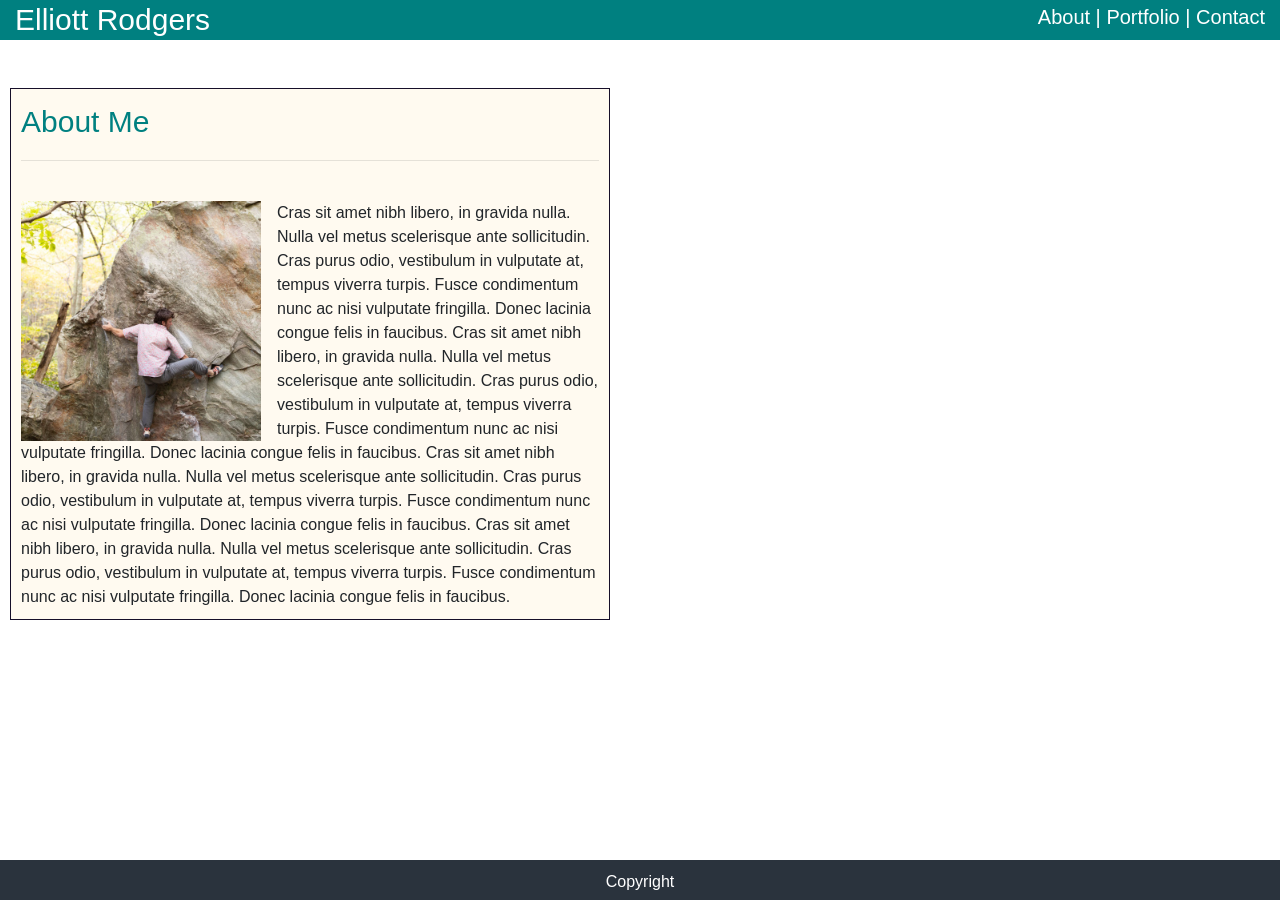
<file: homework/hw_2-portfolio/index.html>
<!DOCTYPE html>
<html lang="en">
<head>
    <meta charset="UTF-8">
    <meta name="viewport" content="width=device-width, initial-scale=1.0">
    <link rel="stylesheet" href="https://stackpath.bootstrapcdn.com/bootstrap/4.4.1/css/bootstrap.min.css" integrity="sha384-Vkoo8x4CGsO3+Hhxv8T/Q5PaXtkKtu6ug5TOeNV6gBiFeWPGFN9MuhOf23Q9Ifjh" crossorigin="anonymous">
    <link rel="stylesheet" href="index.css">
    <title></title>
</head>

<body>
        <div class="row nav">
            <div class="col-sm-6 justify-content-sm-start myName">Elliott Rodgers</div>
            <div class="col-sm-6 justify-content-sm-end head links"><a href="index.html">About</a><span> | </span><a href="portfolio.html">Portfolio</a><span> | </span><a href="contact.html">Contact</a></div>
        </div>
        <div class="container">
    <br><br>
        <div class="body-cont">
            <div class="body-head">About Me</div>
            <hr><br class="stay">            
            <img class="align-self-start mr-3" src="181028_013.jpg" alt="Generic placeholder image">
            <div>
                Cras sit amet nibh libero, in gravida nulla. Nulla vel metus scelerisque ante sollicitudin. Cras purus odio, vestibulum in vulputate at, tempus viverra turpis. Fusce condimentum nunc ac nisi vulputate fringilla. Donec lacinia congue felis in faucibus. Cras sit amet nibh libero, in gravida nulla. Nulla vel metus scelerisque ante sollicitudin. Cras purus odio, vestibulum in vulputate at, tempus viverra turpis. Fusce condimentum nunc ac nisi vulputate fringilla. Donec lacinia congue felis in faucibus. Cras sit amet nibh libero, in gravida nulla. Nulla vel metus scelerisque ante sollicitudin. Cras purus odio, vestibulum in vulputate at, tempus viverra turpis. Fusce condimentum nunc ac nisi vulputate fringilla. Donec lacinia congue felis in faucibus. Cras sit amet nibh libero, in gravida nulla. Nulla vel metus scelerisque ante sollicitudin. Cras purus odio, vestibulum in vulputate at, tempus viverra turpis. Fusce condimentum nunc ac nisi vulputate fringilla. Donec lacinia congue felis in faucibus.
            </div>              
        </div>
    </div>    
    <footer>
        <div id="foot">Copyright</div>
    </footer>

</body>
</html>
</file>
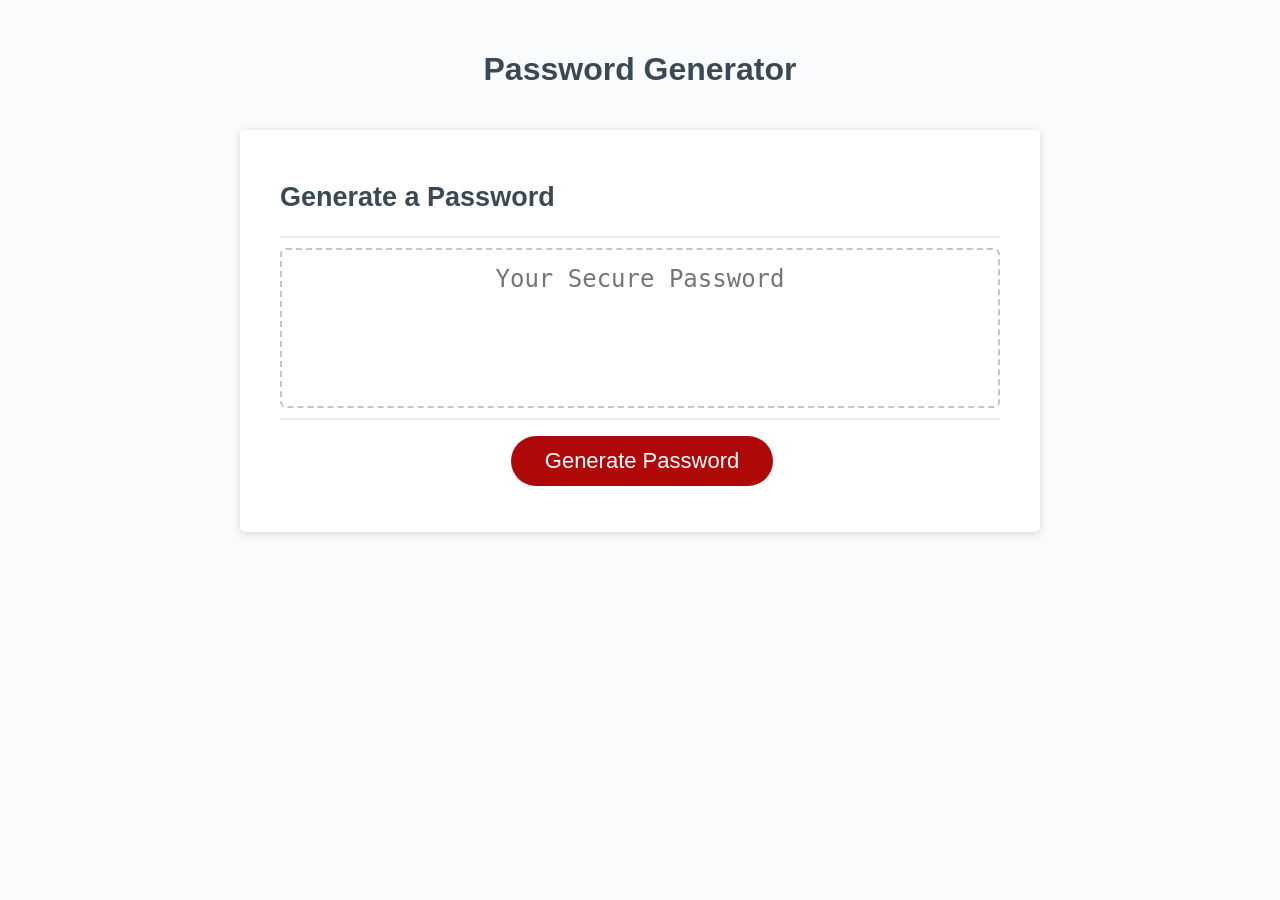
<file: homework/hw_3-password/index.html>
<!DOCTYPE html>
<html lang="en">
  <head>
    <meta charset="UTF-8" />
    <meta name="viewport" content="width=device-width, initial-scale=1.0" />
    <meta http-equiv="X-UA-Compatible" content="ie=edge" />
    <title>Password Generator</title>
    <link rel="stylesheet" href="style.css" />
  </head>
  <body>
    <div class="wrapper">
      <header>
        <h1>Password Generator</h1>
      </header>
      <div class="card">
        <div class="card-header">
          <h2>Generate a Password</h2>
        </div>
        <div class="card-body">
          <textarea
            readonly
            id="noCommas"
            class="wampa"
            placeholder="Your Secure Password"
            aria-label="Generated Password"
          ></textarea>
        </div>
        <div class="card-footer">
          <button id="generate" class="btn">Generate Password</button>
        </div>
      </div>
    </div>
    <script src="script.js"></script>
  </body>
</html>
</file>
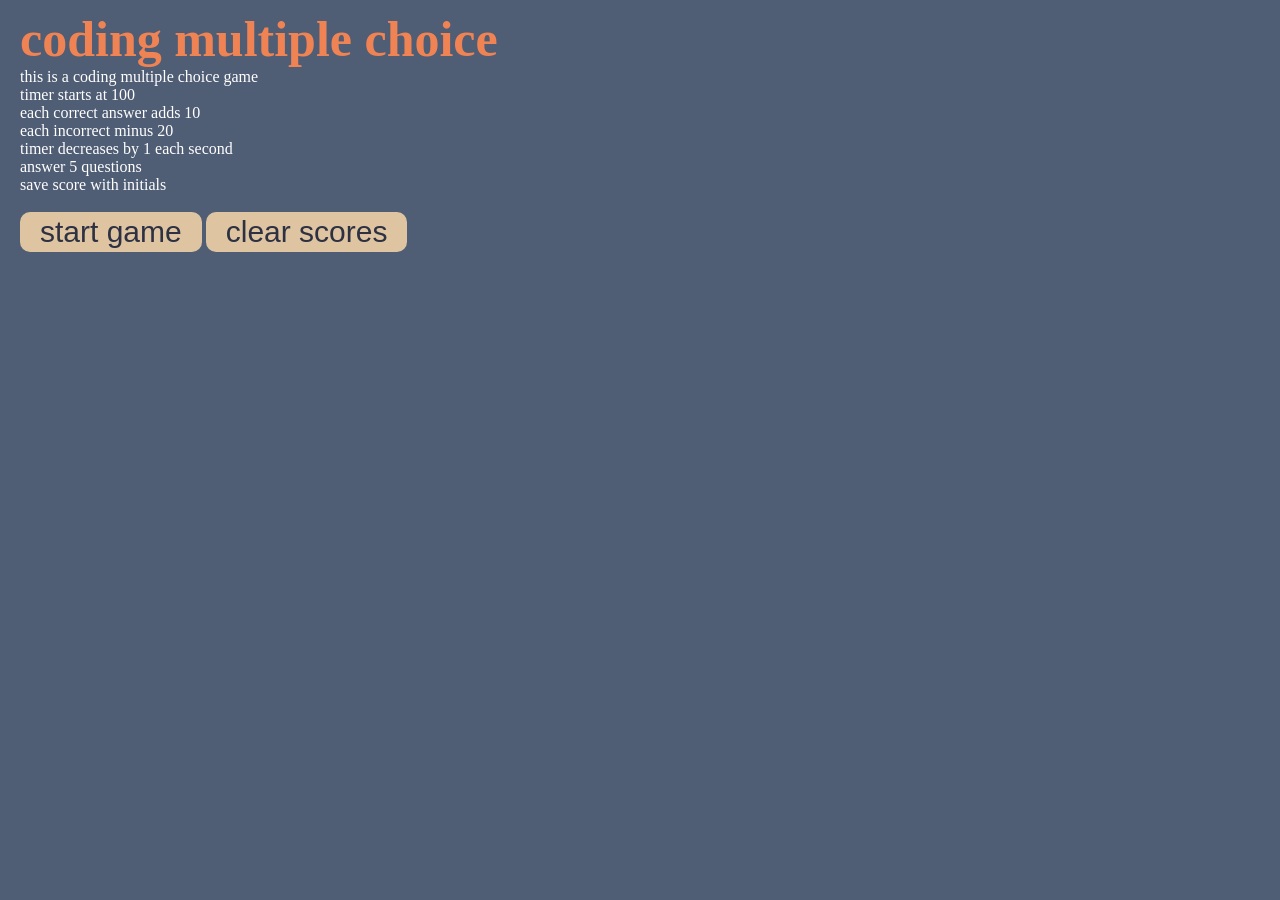
<file: homework/hw_4-multiple_Choice/index.html>
<!DOCTYPE html>
<html lang="en">
<head>
    <meta charset="UTF-8">
    <meta name="viewport" content="width=device-width, initial-scale=1.0">
    <link rel="stylesheet" href="mult.css">
    <title>Document</title>
</head>
<body>
    <div class="main-cont">
        <div class="body-cont">
            <!-- permanent div -->
            <div id="header">
                <div id="timer">timer</div>
            </div>

            <!-- temporary div -->
            <div id="title">
                <h1 id="hone">coding multiple choice</h1>
                <div id="expl">this is a coding multiple choice game<br>timer starts at 100<br>each correct answer adds 10<br>each incorrect minus 20<br>timer decreases by 1 each second<br>answer 5 questions<br>save score with initials
                </div><br>
                <button id="start-game">start game</button>
                <button id="clear-score">clear scores</button>
            </div>
        </div>

        <!-- introduce div contents onclick -->
        <div id="card-div"></div>

        <!-- score card -->
        <div class="puntos">
            <div class="brake">
                <form id="score-form">
                    <label for="init-score">enter your initials and save score: </label>
                    <input type="text" id="init-score">
                </form>
            </div>
            <button id="load-start">return to start</button>
            <div class="container">
                <div>
                    <ul id="score-list"></ul>
                </div>
                <div id="one-sub">
                    <img id="get-one">
                </div>
            </div>
        </div>  
    </div>    

    <script src="mult.js"></script>
</body>
</html>
</file>
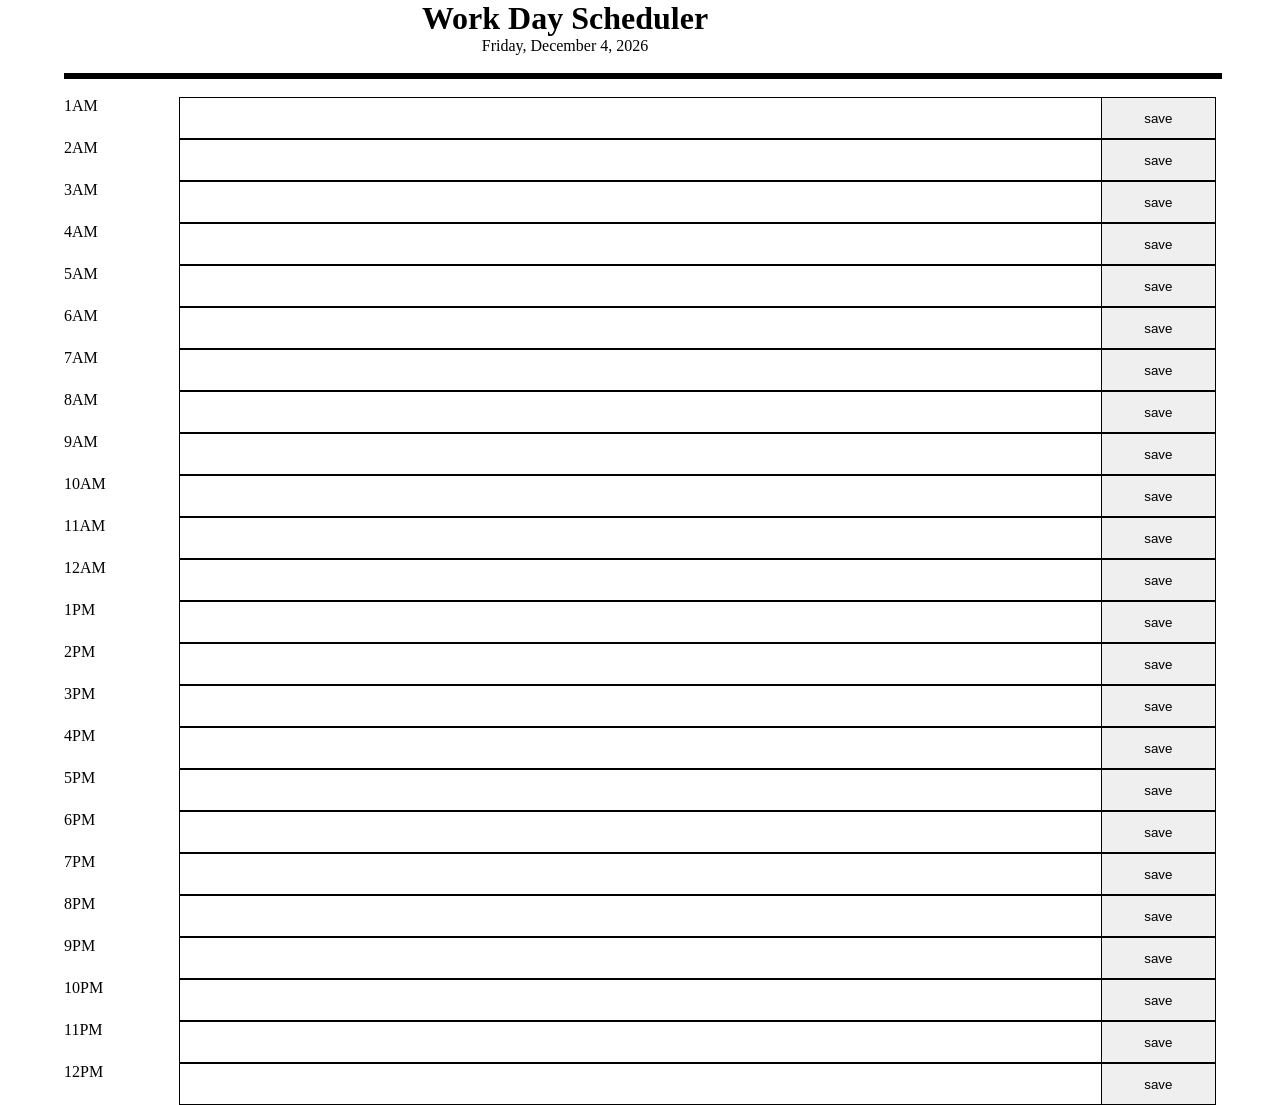
<file: homework/hw_5-workday/index.html>
<!DOCTYPE html>
<html lang="en">
<head>
    <meta charset="UTF-8">
    <meta name="viewport" content="width=device-width, initial-scale=1.0">
    <script src="https://ajax.googleapis.com/ajax/libs/jquery/3.4.1/jquery.min.js"></script>
    <link rel="stylesheet" href="workday_Calendar.css">
    <title>Document</title>
</head>
<body>
    <div id="title">
        <h1>Work Day Scheduler</h1>
        <div id="date"></div>
    </div>
    <!-- <div class="drop-div">
        <button class="drop-btn">dropdown</button>
        <div id="drop-down" class="dropdown-content">
            <button class="btn1" id="btn0">day</button>
            <br>
            <button class="btn1" id="btn1">week</button>
            <br>
            <button class="btn1" id="btn2">month</button>
            <br>
            <button class="btn1" id="btn3">year</button>
        </div>
    </div>
    <button class="save-block">save changes</button> -->
    

    <br><hr><br>
    <div id="week-header">
        <div id="week-header1" class="week-header"></div>
        <div id="week-header2" class="week-header"></div>
    </div>
    <div id="cal-cont">
        <div id="hour-block"></div>
        <div id="form-block"></div>
        <div id="save-block"></div>
    </div>
    
    <script src="workday_Calendar.js"></script>
</body>
</html>
</file>
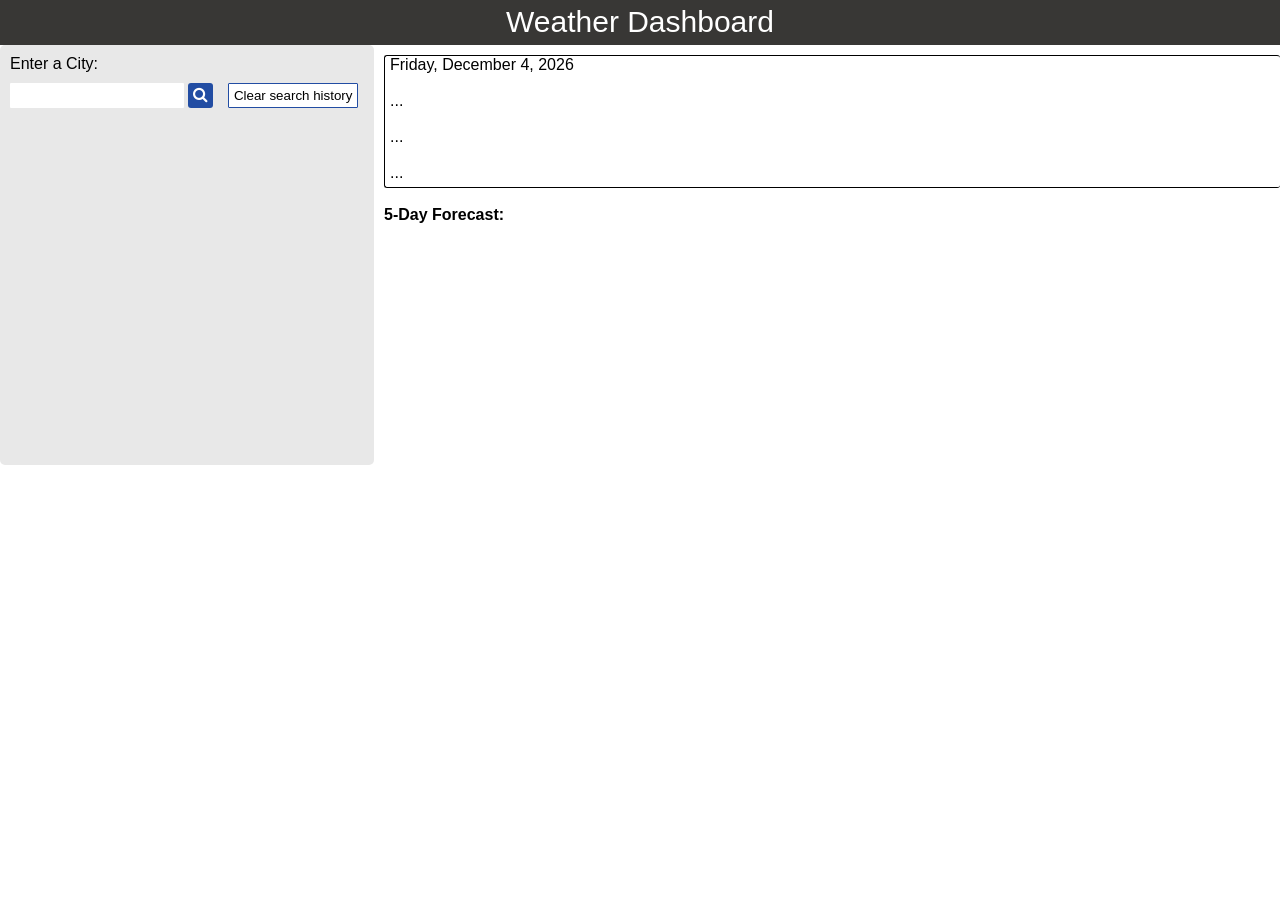
<file: homework/hw_6-weather/index.html>
<!DOCTYPE html>
<html lang="en">
<head>
    <meta charset="UTF-8">
    <meta name="viewport" content="width=device-width, initial-scale=1.0">
    <script src="https://ajax.googleapis.com/ajax/libs/jquery/3.4.1/jquery.min.js"></script>
    <link rel="stylesheet" href="https://cdnjs.cloudflare.com/ajax/libs/font-awesome/4.7.0/css/font-awesome.min.css">
    <link rel="stylesheet" href="weather.css">
    <title>Document</title>
</head>
<body>
    <header>Weather Dashboard</header>

    <div id="body-cont">
        <!-- 2 columns -->
        <div id="search-col">
            <div id="top-left">
                <div id="enter-city">Enter a City:</div>
                <input id="city">
                <i id="search" class="fa fas fa-search"></i>
                <button id="clear-search">Clear search history</button>
                <br>
            </div>
            <div id="bottom-left">
                <div id="search-history"></div>
            </div>
        </div>        

        <div id="card-col">
            <div id="current-day">
                <div id="city-date">...</div>
                <br>
                <div id="temp">...</div>
                <br>
                <div id="wind-speed">...</div>
                <br>
                <div id="uv-index">...</div>
            </div>
            <br>
            <div id="five-day-forecast">
                <p class="heavy">5-Day Forecast:</p>
                <!-- 5 columns -->
                <div id="forecast-cont"></div>
            </div>
        </div>
    </div>

    <script src="weather.js"></script>
</body>
</html>
</file>
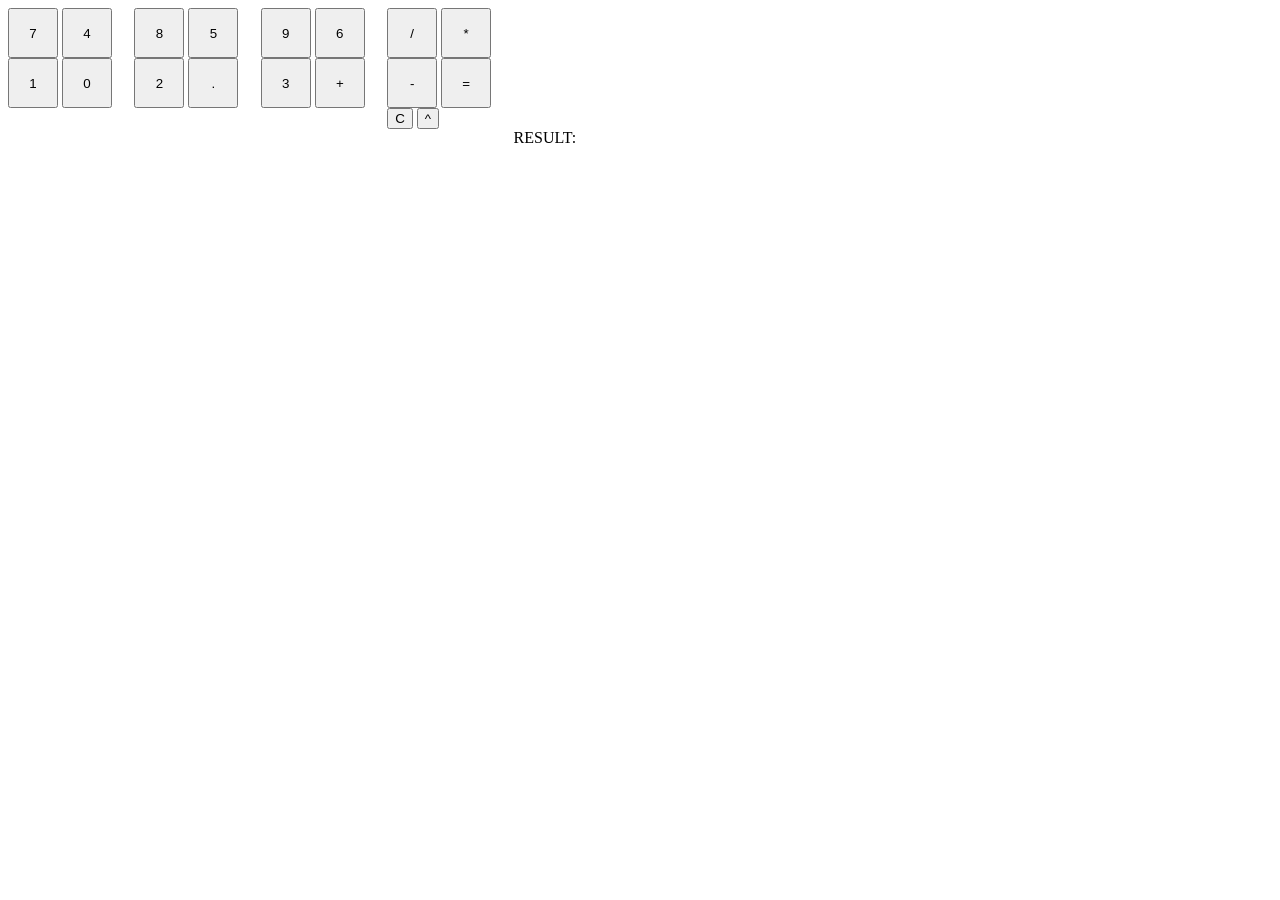
<file: javascript/calc/index.html>
<!DOCTYPE html>
<html lang="en">
<head>
    <meta charset="UTF-8">
    <meta name="viewport" content="width=device-width, initial-scale=1.0">
    <link rel="stylesheet" href="calc.css">
    <title>Document</title>
</head>
<body>
    <div id="main-cont">
        <div id="button-cont">
            <div id="col1">
                <button class="bute">7</button>
                <button class="bute">4</button>
                <button class="bute">1</button>
                <button class="bute">0</button>
            </div>
            <div id="col2">
                <button class="bute">8</button>
                <button class="bute">5</button>
                <button class="bute">2</button>
                <button class="bute">.</button>
            </div>
            <div id="col3">
                <button class="bute">9</button>
                <button class="bute">6</button>
                <button class="bute">3</button>
                <button class="bute">+</button>
            </div>
            <div id="col4">
                <button class="bute">/</button>
                <button class="bute">*</button>
                <button class="bute">-</button>
                <button class="bute">=</button>
                <button id="clear">C</button>
                <button id="carat">^</button>
            </div>            
        </div>
        
        <div id="result-cont"></div>
        <br>
        <div>
            <div>RESULT: </div>
            <div id="maths"></div>
        </div>
    </div>
    <script type="text/javascript" src="calc.js"></script>   
</body>
</html>
</file>
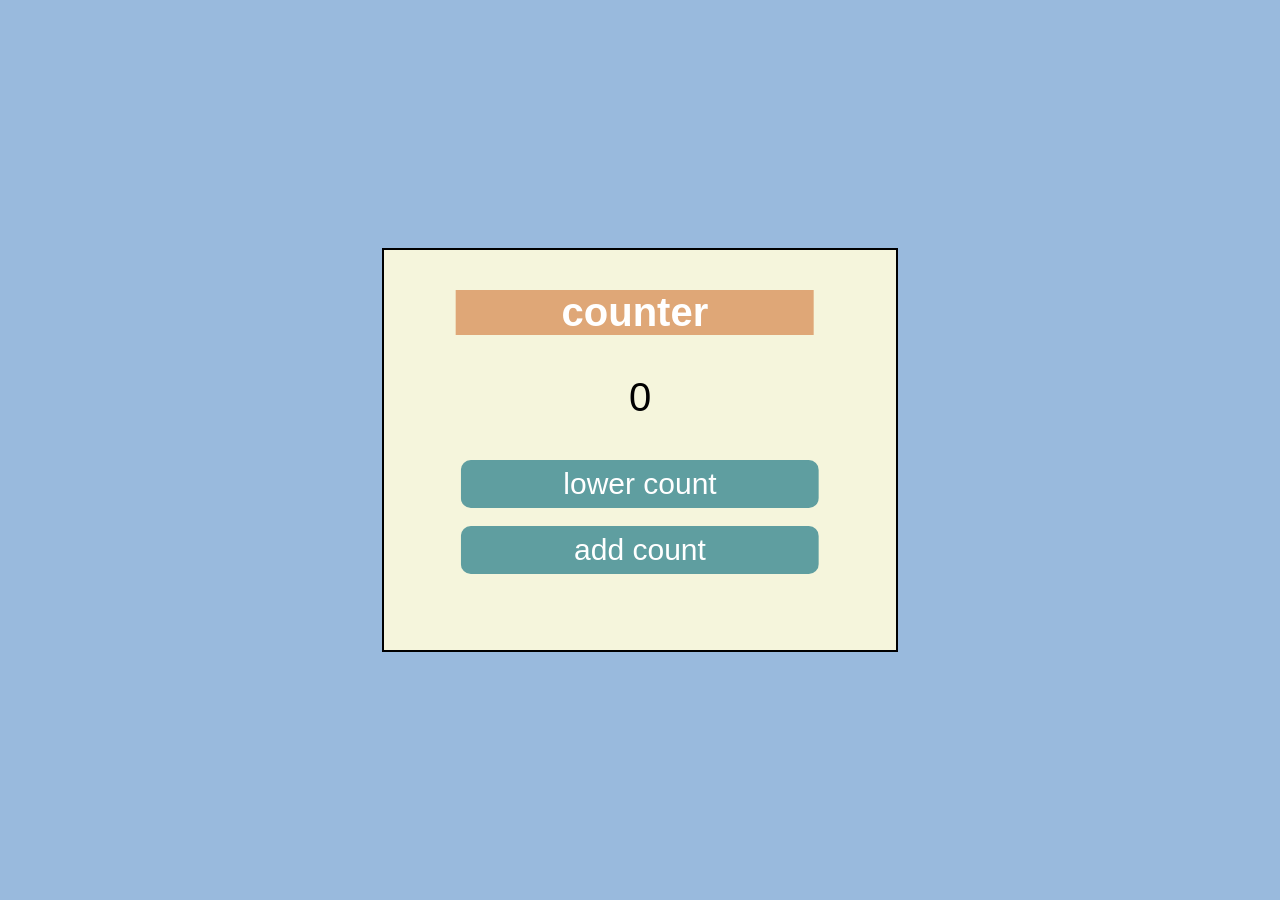
<file: javascript/counter/index.html>
<!DOCTYPE html>
<html>
<head>
   <meta charset="UTF-8">
   <link rel="stylesheet" type="text/css" href="counter.css">
   <script type="text/javascript" src="counter.js"></script>
</head>

<body>
   <div id="box">
    <h3 class="cent">counter</h3>
    <p id="count" class="cent">0</p>

    <button id="lower" class="btn" onclick="lower()">lower count</button><br><br>
    <button id="raise" class="btn" onclick="raise()">add count</button>
   </div>
</body>
</html>
</file>
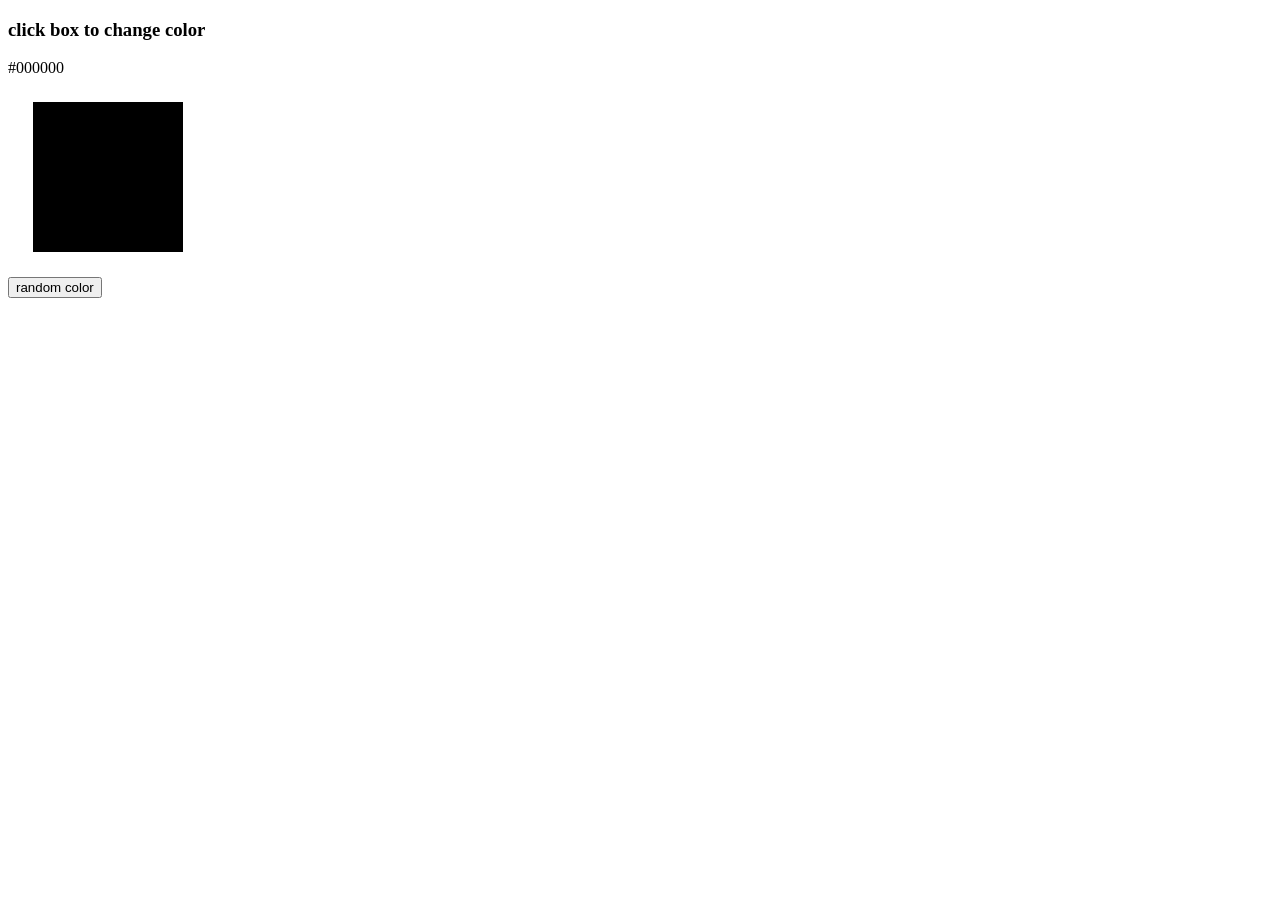
<file: javascript/hex/index.html>
<!DOCTYPE html>
<html>
    <head>
        <h3>click box to change color</h3>
    </head>

    <body>
        <p id="hold">#000000</p>

        <div id="box" style="height:150px; width:150px; background-color:#000000; margin:25px;"></div>
        <button id="button1">random color</button>
        <script type="text/javascript" src="change_Bgcl_Hex.js"></script>
    </body>
</html>
</file>
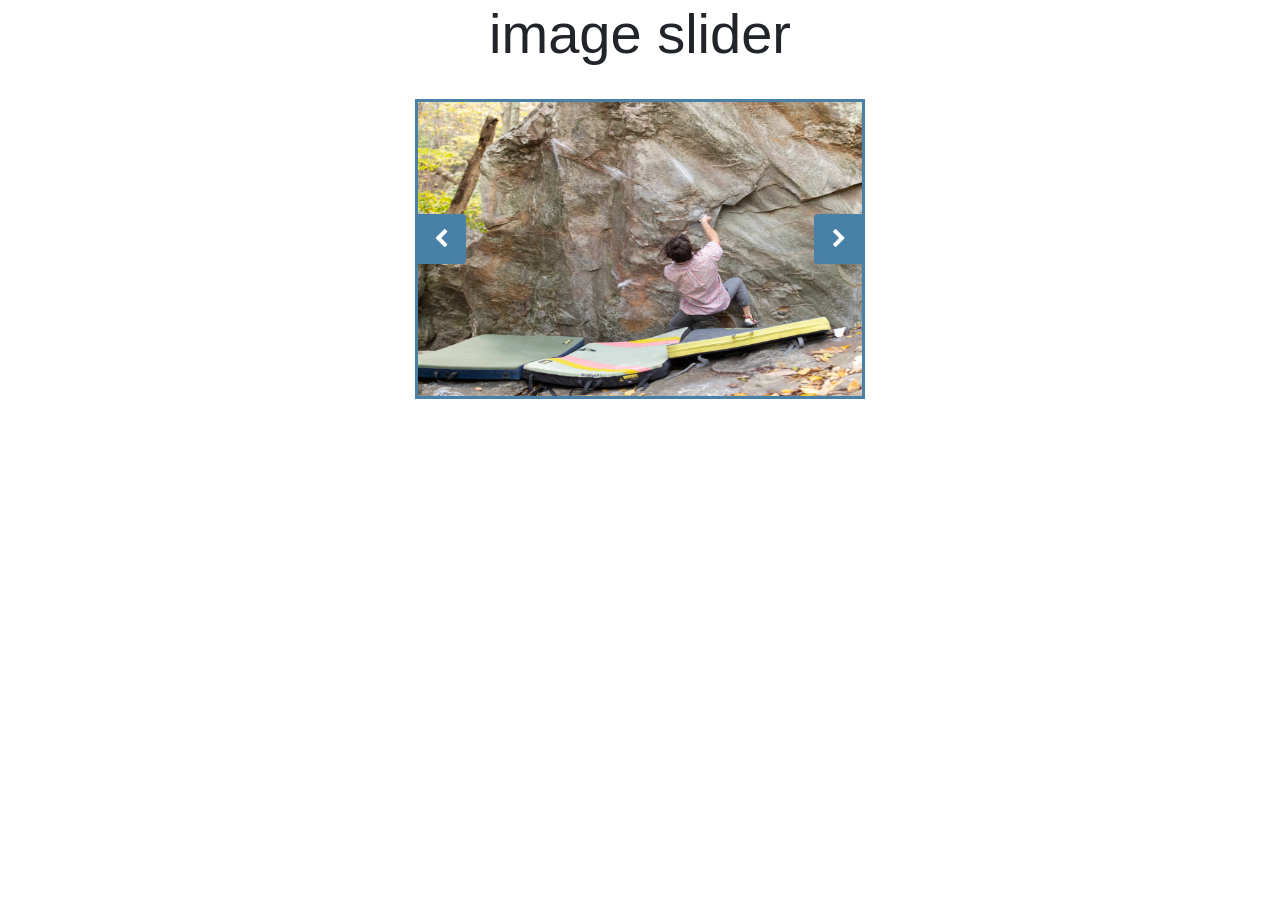
<file: javascript/image_Slider/index.html>
<!DOCTYPE html>
<html lang="en">
<head>
    <meta charset="UTF-8">
    <link rel="stylesheet" href="https://cdnjs.cloudflare.com/ajax/libs/font-awesome/4.7.0/css/font-awesome.min.css">
    <link rel="stylesheet" href="https://stackpath.bootstrapcdn.com/bootstrap/4.4.1/css/bootstrap.min.css" integrity="sha384-Vkoo8x4CGsO3+Hhxv8T/Q5PaXtkKtu6ug5TOeNV6gBiFeWPGFN9MuhOf23Q9Ifjh" crossorigin="anonymous">
    <link rel="stylesheet" type="text/css" href="image_Slider.css">
    <script type="text/javascript" src="image_Slider.js"></script>
    <h3 class="display-4">image slider</h3><br>
</head>
<body>
    <div id="father"><img class="img_fliud" id="img_Disp" src="181028_010.jpg">
        <div id="btn_Left"><button class="btn" onclick="left()"><i class="fa fa-chevron-left"></i></button></div>
        <div id="btn_Right"><button class="btn" onclick="right()"><i class="fa fa-chevron-right"></i></button></div>
    </div>
</body>
</html>
</file>
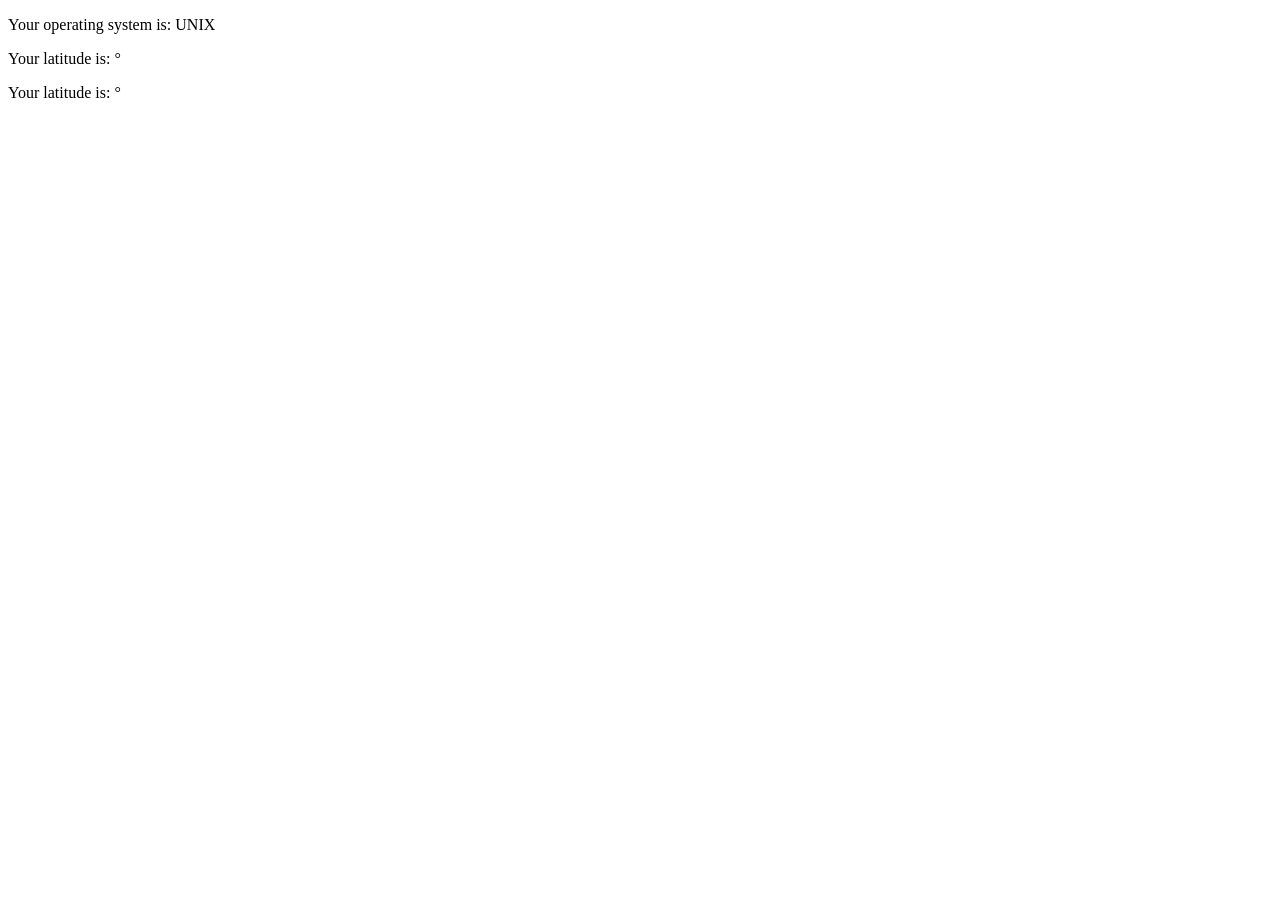
<file: javascript/OS_Lat_Lon/index.html>
<!DOCTYPE html>
<html lang="en">
<head>
    <meta charset="UTF-8">
    <meta name="viewport" content="width=device-width, initial-scale=1.0">
    <title>Document</title>
</head>
<body>
<!-- display operating system -->
    <p class="system">Your operating system is: 
        <span id="OS"></span>
    </p>
<!-- display latitude and longitude -->
    <p class = lat-lon>Your latitude is: <span id="lat"></span>°</p>
    <p class="lat-lon">Your latitude is: <span id="lon"></span>°</p>

    <script type="text/javascript" src="OS_Lat_Lon.js"></script>
</body>
</html>
</file>
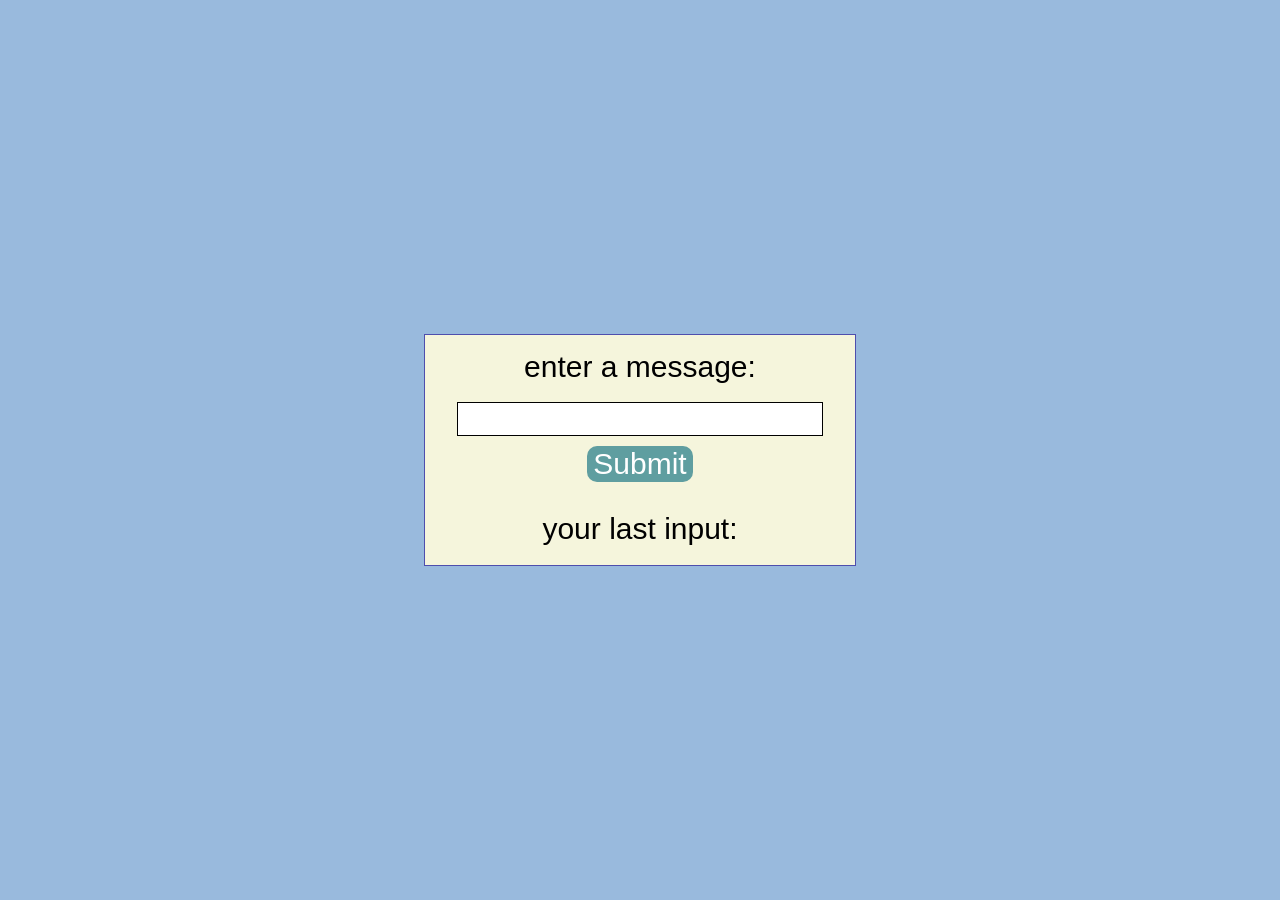
<file: javascript/pass_Quote/index.html>
<!DOCTYPE html>
<html>
<head>
    <meta charset="UTF-8">
    <script type="text/javascript" src="pass_Quote.js"></script>
    <link rel="stylesheet" type="text/css" href="pass_Quote.css">
</head>

<body>
    <div id="box">
        <form>
            <label class="size1">enter a message: </label><br><br>
            <input type="text" id="user_Input">
        </form>

        <input class="size1"type="submit" onclick=showInput()><br>
        <p class="size1">your last input: <span id="display"></span></p>
    </div>
</body>
</html>
</file>
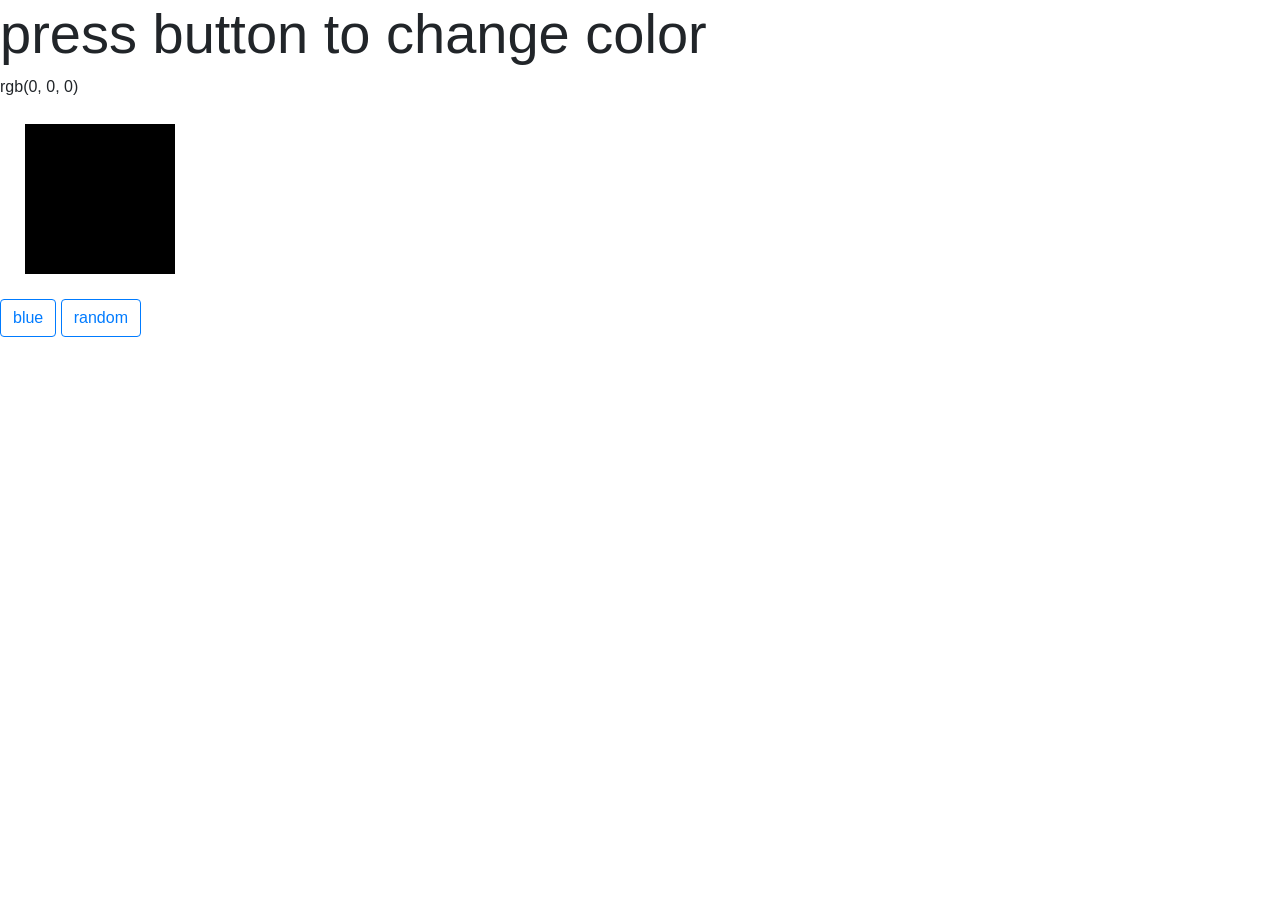
<file: javascript/rgb/index.html>
<!DOCTYPE html>
<html>
    <head>
        <title>change background color</title>
        <link rel="stylesheet" href="https://stackpath.bootstrapcdn.com/bootstrap/4.4.1/css/bootstrap.min.css" integrity="sha384-Vkoo8x4CGsO3+Hhxv8T/Q5PaXtkKtu6ug5TOeNV6gBiFeWPGFN9MuhOf23Q9Ifjh" crossorigin="anonymous">

    </head>

    <body>
        <h1 class="display-4">press button to change color</h1>
        <p id="hold">rgb(0, 0, 0)</p>

        <div id="box" style="height:150px; width:150px; background-color:rgb(0, 0, 0); margin:25px"></div>
        <button id="button1" class="btn btn-outline-primary">blue</button>
        <button id="button2" class="btn btn-outline-primary">random</button>
        <script type="text/javascript" src="change_Background_Color.js"></script>
    </body>
</html>
</file>
<file: homework/hw_2-portfolio/index.css>
html, body, * {
    margin: 0;
    padding: 0;
}

a {
    color: white;
}

a:hover {
    color: white;
}

.row {
    margin: 0;
    padding: 0;
}

.container {
    margin: 0;
    padding: 0;
    width: 100%;
}

.myName {
    font-size: 30px;
    transform: translate(0, -3px);    
}

img {
    width: 240px;
    height: auto;
    float: left;
}

.nav {
    background-color: teal;
    width: 100%;
    height: 40px;
    color: white;
    margin: 0;
}

.head {
    font-size: 20px;
    transform: translate(0, 2px);
}

.text-pad {
    text-align: left;
}

.body-cont {
    border: 1px solid #160F29;
    padding: 10px;
    background-color: #FFFAF0;
    min-height: 400px;
    width: 100%;
    max-width: 600px;
    margin-left: 10px;
    margin-right: 10px;
}

.body-head {
    font-size: 30px;
    color: teal;
}

footer {
    position: fixed;
    left: 0;
    bottom: 0;
    width: 100%;
    background-color: #2A333D;
    color: white;
    text-align: center;
    height: 40px;
}

#foot {
    padding-top: 10px;
}

.links {
    text-align: end;
}

@media only screen and (max-width: 576px) {
    .body-cont {
        width: 85%;
        margin-bottom: 50px;
    }
    img {
        width: 100%;
    }
    body {
        margin-bottom: 30px;
    }
    .nav {
        color: black;
        height: 45px;
    }
    .links,
    .myName {
        text-align: center;
    }
    a {
        color: black;
    }    
    a:hover {
        color: black;
    }
    .links {
        transform: translate(0, 0px);
    }
    .myName {
        transform: translate(0, -3px);
        font-size: 40px;
    }
}
</file>
<file: homework/hw_3-password/style.css>
*,
*::before,
*::after {
  box-sizing: border-box;
}

html,
body,
.wrapper {
  height: 100%;
  margin: 0;
  padding: 0;
}

body {
  font-family: sans-serif;
  background-color: #f9fbfd;
}

.wrapper {
  padding-top: 30px;
  padding-left: 20px;
  padding-right: 20px;
}

header {
  text-align: center;
  padding: 20px;
  padding-top: 0px;
  color: hsl(206, 17%, 28%);
}

.card {
  background-color: hsl(0, 0%, 100%);
  border-radius: 5px;
  border-width: 1px;
  box-shadow: rgba(0, 0, 0, 0.15) 0px 2px 8px 0px;
  color: hsl(206, 17%, 28%);
  font-size: 18px;
  margin: 0 auto;
  max-width: 800px;
  padding: 30px 40px;
}

.card-header::after {
  content: " ";
  display: block;
  width: 100%;
  background: #e7e9eb;
  height: 2px;
}

.card-body {
  min-height: 100px;
}

.card-footer {
  text-align: center;
}

.card-footer::before {
  content: " ";
  display: block;
  width: 100%;
  background: #e7e9eb;
  height: 2px;
}

.card-footer::after {
  content: " ";
  display: block;
  clear: both;
}

.btn {
  border: none;
  background-color: hsl(360, 91%, 36%);
  border-radius: 25px;
  box-shadow: rgba(0, 0, 0, 0.1) 0px 1px 6px 0px rgba(0, 0, 0, 0.2) 0px 1px 1px
    0px;
  color: hsl(0, 0%, 100%);
  display: inline-block;
  font-size: 22px;
  line-height: 22px;
  margin: 16px 16px 16px 20px;
  padding: 14px 34px;
  text-align: center;
  cursor: pointer;
}

button[disabled] {
  cursor: default;
  background: #c0c7cf;
}

.float-right {
  float: right;
}

.wampa {
  -webkit-appearance: none;
  -moz-appearance: none;
  appearance: none;
  border: none;
  display: block;
  width: 100%;
  padding-top: 15px;
  padding-left: 15px;
  padding-right: 15px;
  padding-bottom: 85px;
  font-size: 1.5rem;
  text-align: center;
  margin-top: 10px;
  margin-bottom: 10px;
  border: 2px dashed #c0c7cf;
  border-radius: 6px;
  resize: none;
  overflow: hidden;
}

@media (max-width: 690px) {
  .btn {
    font-size: 1rem;
    margin: 16px 0px 0px 0px;
    padding: 10px 15px;
  }

  #password {
    font-size: 1rem;
  }
}

@media (max-width: 500px) {
  .btn {
    font-size: 0.8rem;
  }
}
</file>
<file: homework/hw_4-multiple_Choice/mult.css>
* {
    margin: 0;
    padding: 0;
    border: 0;
}

.btn1 {
    display: block;
}

#score-form {
    display: none;
}

#load-start,
#timer {
    display: none;
}

.container {
    display: grid;
    grid-template-columns: 30% 70%;
    margin: 10px;
    grid-gap: 10px;
}

li {
    text-align: left;
}

.main-cont {
    margin-top: 10px;
    margin-left: 20px;
}

body {
    background-color: #4F5D75;
    color: #FFFFFF;
}

button {
    height: 40px;
    width: auto;
    padding-left: 20px;
    padding-right: 20px;
    font-size: 30px;
    border-radius: 10px;
    background-color: #DEC4A1;
    color: #2D3142;
    margin-bottom: 5px;
}

#title {
    width: 50%;
}

#hone {
    color: #EF8354;
    font-size: 50px;
}

#divy {
    font-size: 40px;
    padding-bottom: 10px;
}

#header {
    font-size: 20px;
    color: #EF8354;
}

#final-score {
    color: #EF8354;
    font-size: 30px;
    padding-bottom: 10px;
}

#score-form {
    font-size: 20px;
}

input {
    padding-left: 10px;
    border-radius: 5px;
    height: 30px;
    background-color: #2D3142;
    color: #FFFFFF;
}

@media only screen and (max-width: 808px) {
    button {
        width: max-content;
    }
    #divy {
        width: 90%;
        font-size: 30px;
    }
    #expl {
        width: 260px;
    }
    .btn1 {
        width: 90%;
        font-size: 20px;
        height: auto;
        padding-top: 5px;
        padding-bottom: 5px;
    }
    #title {
        width: 90%;
    }
    #hone {
        font-size: 25px;
    }
}
</file>
<file: homework/hw_5-workday/workday_Calendar.css>
*, :root {
    margin: 0;
    padding: 0;
    border: 0;
}

#title {
    text-align: center;
    margin-right: 150px;
    height: auto;
}

#cal-cont {
    width: 90%;
    margin-left: 5%;
    display: grid;
    grid-template-columns: 10% 80% 10%;
}

hr {
    border: 3px solid black;
    width: 90%;
    margin-left: 5%;
}

input {
    display: block;
    height: 40px;
    border: 1px solid black;
    width: 100%;
}

.hour-block-class {
    height: 42px;
}

.save-block {
    border: none;
    height: 40px;
    display: inline-block;
    width: 120px;
    position: fixed;
    top: 10px;
    right: 10px;
}

.drop-div {
    position: fixed;
    top: 10px;
    right: 140px;
    z-index: 1;
}

#drop-down {
    position: absolute;
    height: 200px;
}

.drop-btn {
    position: relative;
    display: inline-block;
    height: 40px;
    width: 120px;
    cursor: pointer;
}

.btn1 {
    position: relative;
    border: 1px solid grey;
    padding-left: 10px;
    text-align: center;
    display: none;
    height: 40px;
    width: 150px;
}

.show {
    display: inline-block;
}

.form-block-week {
    display: grid;
    grid-template-columns: repeat(7, 14.25%);
}

.week-day {
    border-right: 1px solid black;
    border-left: 1px solid black;
}

#week-header {
    width: 90%;
    margin-left: 10%;
}

.week-header {
    width: 90%;
    margin-left: 5%;
    display: grid;
    grid-template-columns: repeat(7, 14.25%);
}

.save-button-class {
    width: 100%;
    height: 42px;
    border: 1px solid black;
}
</file>
<file: homework/hw_6-weather/weather.css>
*, :root {
    font-family: Arial, Helvetica, sans-serif;
    border: none;
    margin: 0;
    padding: 0;
}

.heavy {
    font-weight: bold;
}

#body-cont {
    display: grid;
    grid-template-columns: 30% 70%;
}

#forecast-cont {
    display: grid;
    grid-template-columns: repeat(5, 1fr);
    column-gap: 10px;
    margin-top: 10px;
}

.history {
    display: block;
}

header {
    text-align: center;
    background-color: #383735;
    color: white;
    height: 40px;
    font-size: 30px;
    padding-top: 5px;
}

#search-col {
    background-color: #E8E8E8;
    margin-right: 10px;
    height: 420px;
    border-radius: 5px;
}

#enter-city {
    margin-left: 10px;
    margin-top: 10px;
}

#city {
    margin-left: 10px;
    margin-top: 10px;
    margin-bottom: 10px;
    height: 25px;
    justify-content: left;
    border-radius: 1px;
    padding-left: 5px;
}

#search {
    margin-bottom: 0;
    padding-top: 3px;
    text-align: center;
    background-color: #224DA3;
    color: white;
    height: 22px;
    width: 25px;
    border-radius: 3px;
}

#clear-search {
    margin-left: 10px;
    height: 25px;
    border-radius: 1px;
    padding-left: 5px;
    padding-right: 5px;
    background-color: white;
    border: 1px solid #224DA3;
}

.history-button {
    margin-left: 10px;
    margin-right: 10px;
    padding-left: 10px;
    width: 88%;
    height: 30px;
    font-size: 20px;
    text-align: left;
    background-color: white;
    color: black;
    border: 1px solid #BEBEBE;
    border-radius: 2px;
}

.conditions {
    height: 30px;
}

#card-top-left {
    display: grid;
    grid-template-columns: 40% 60%;
    height: 100px;
}

#current-day {
    margin-top: 10px;
    padding: 5px;
    padding-top: 0;
    border: 1px solid black;
    border-right: none;
    border-radius: 3px;
}

.current-day {
    display: inline-block;
    font-size: 50px;
    margin-bottom: 10px;
}

#day-cond {
    height: 70px;
    transform: translate(0, 20px);
}

#five-day-forecast {
    width: 55%;
}

.fore-div {
    background-color: #178AFF;
    width: 100px;
    height: 120px;
    padding: 5px;
    border-radius: 5px;
    color: white;
}
#uv-index {
    display: inline-block;
}
#uv_Num {
    display: inline-block;
    height: 18px;
    width: 40px;
    border-radius: 3px;
    padding: 3px;
}
.uv-high {
    background-color: red;
}
.uv-med {
    background-color: yellow;
}
.uv-low {
    background-color: #12B542;
}

@media only screen and (max-width: 1210px) {
    #clear-search {
        margin-bottom: 10px;
    }
}

@media only screen and (max-width: 850px) {
    #search-col {
        height: 245px;
        position: relative;
        z-index: 1;
    }
    #five-day-forecast {
        position: relative;
        z-index: 0;
        left: -40%;
    }
}

@media only screen and (max-width: 726px) {
    #city {
        width: 70%;
    }
}

@media only screen and (max-width: 600px) {
    #five-day-forecast {
        left: 0;
        width: 96%;
    }
    #forecast-cont {
        display: block;
        width: 100%;
    }
    .fore-div {
        width: 100%;
        margin-bottom: 10px;
        height: 90px;
    }
    #body-cont {
        display: block;
        margin-left: 10px;
    }
    #search-col {
        height: auto;
        padding-bottom: 10px;
    }
}
</file>
<file: javascript/calc/calc.css>
#main-cont {
    display: grid;
    grid-template-columns: 40% 60%;
    margin: 0;
    padding: 0;
}

#button-cont {
    display: grid;
    grid-template-columns: auto auto auto auto;
}

.bute {
    height: 50px;
    width: 50px;
}
</file>
<file: javascript/counter/counter.css>
* {
    font-family: Arial, Helvetica, sans-serif;
}

body {
    background-color: #99BADD;
}

h3 {
    color: white;
    background-color: rgb(223, 167, 119);
    width: 70%;
    transform: translate(20%, 0);
}

#box {
    position: fixed;
    top: 50%;
    left: 50%;
    transform: translate(-50%, -50%);
    background-color: beige;
    height: 400px;
    width: 40%;
    border: 2px solid black;
    margin: 10px solid white;
}

.btn {
    margin-left: 50%;
    transform: translate(-50%, 0%);
    background-color: cadetblue;
    color: white;
    border: 0px;
    border-radius: 10px;
    outline: none;
    font-size: 30px;
    width: 70%;
    padding-bottom: 5px;
    padding-top: 5px;
    border: 2px solid transparent;
}

.btn:hover {
    border: 2px solid black;
}

.btn:active {
    border: 2px solid beige;
}

.cent {
    text-align: center;
    font-size: 40px;
}
</file>
<file: javascript/image_Slider/image_Slider.css>
#father {
    height: 300px;
    width: 450px;
    overflow: hidden;
    border: 3px solid #4980A8;
    display: block;
    position: relative;
    margin-left: auto;
    margin-right: auto;
}

h3 {
    text-align: center;
}

#img_Disp {
    height: 300px;
    width: 450px;
    object-fit: fill;
}

.btn {
    width: 50px;
    height: 50px;
    background-color: #4980A8;
    border: 2px solid #4980A8;
    transition: 0.3s;
    display: inline-block;
}

#btn_Left {
    position: absolute;
    bottom: 45%;
    left: -2px;
}

#btn_Right {
    position: absolute;
    bottom: 45%;
    right: -2px;
}

.btn:hover {
    background-color: white;
}

.btn:hover > .fa { color: #4980A8}

.fa {
    color: white;
    font-size: 20px;
    margin-top: 5px;
    transition: 0.3s;
}
</file>
<file: javascript/pass_Quote/pass_Quote.css>
* {
    font-family: Arial, Helvetica, sans-serif;
}

body {
    background-color: #99BADD;
}

#box {
    text-align: center;
    background-color: beige;
    border: 1px solid rgb(78, 78, 173);
    width: 400px;
    height: 200px;
    position: fixed;
    top: 50%;
    left: 50%;
    transform: translate(-50%, -50%);
    padding: 15px;
}

.size1{
    font-size: 30px;
}

#display  {
    font-size: 30px;
    color: rgba(99, 116, 211, 0.767);
}

#user_Input {
    width: 90%;
    height: 30px;
    border: 1px solid black;
}

input[type=submit] {
    margin-top: 10px;
    background-color: cadetblue;
    color: white;
    border: 0px;
    border-radius: 10px;
    outline: none;
}

input:hover {
    color: black;
}
</file>
